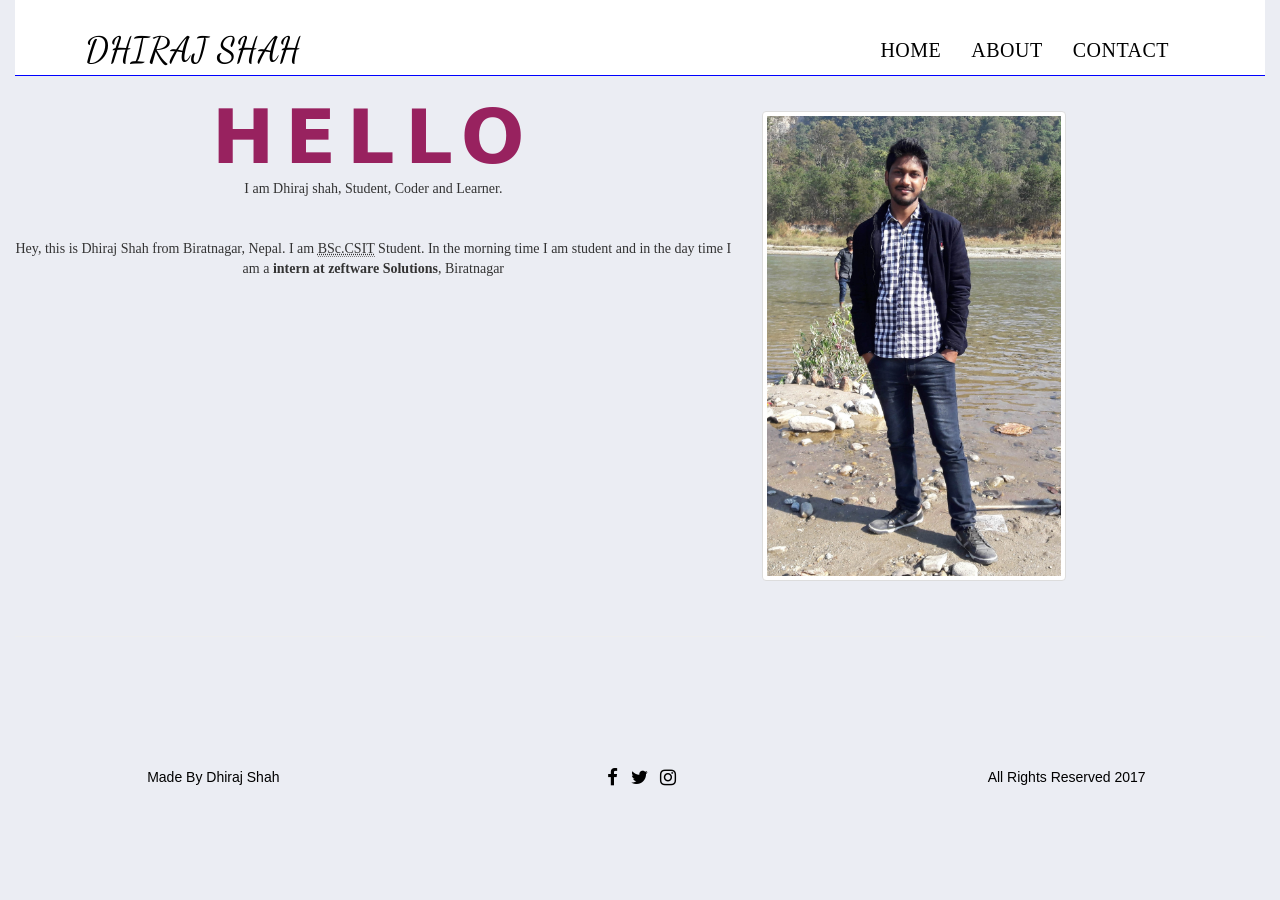
<file: about.html>
<!DOCTYPE html>
<html lang="en">

<head>
    <meta charset="UTF-8">
    <title>Contact</title>
    <meta name="viewport" content="width=device-width, initial-scale=1">
    <link rel="stylesheet" href="bower_components/bootstrap/dist/css/bootstrap.min.css">
    <link rel="stylesheet" href="bower_components/components-font-awesome/css/font-awesome.min.css" typ="text/css">
    <link href="https://fonts.googleapis.com/css?family=Dancing+Script" rel="stylesheet">
    <link rel="stylesheet" href="css/style.css">
    <link rel="stylesheet" href="css/contact.css">
    <link rel="stylesheet" href="css/about.css">
</head>
<body>
<div class="container-fluid">


    <!-- Navigation bar starts-->

    <nav class="nav navbar-default cont">
        <div class="container">
            <div class="navbar-header navbar-left">

                <button type="button" class="navbar-toggle" data-toggle="collapse" data-target="#myNavbar">                            <span class="icon-bar"></span>
                    <span class="icon-bar"></span>
                    <span class="icon-bar"></span>
                </button>

                <a class="navbar-brand" href="index.html"><span class="nb">Dhiraj Shah</span></a>
            </div>

            <div class="collapse navbar-collapse" id="myNavbar">

                <ul class="nav navbar-nav navbar-right">
                    <li><a href="index.html">Home</a></li>
                    <li><a href="about.html">About</a></li>
                    <li><a href="contact.html">Contact</a></li>
                </ul>

            </div>
        </div>
    </nav>

    <!-- Navigation bar ends-->
     <div class=container">
         <div class="row">
             <div class="col-md-7">
                <h1 id="abt"> HELLO </h1>
                 <p id="abt">I am Dhiraj shah, Student, Coder and Learner.</p>
                 <br><br>
                 <p id="abt1">Hey, this is Dhiraj Shah from Biratnagar, Nepal. I am <abbr title=" Bachelor of Science in Computer Science and Information Technology">BSc.CSIT</abbr>
                     Student. In the morning time I am student and in the day time I am a <strong>intern at zeftware Solutions</strong>, Biratnagar
                 </p>
             </div>
            <div class="col-md-5">
                <img src="img/djs.jpg" class="img-thumbnail img-responsive float-right" width="304" height="270">
            </div>
         </div>
     </div>

    <hr>
    <!-- Footer Starts here -->
    <footer class="footer fcont navbar-fixed-bottom">
            <div class="row">
                <div class="col-md-4">
                    <p> Made By Dhiraj Shah</p>
                </div>
                <div class="col-md-4">
                    <a id="ffb" href="http://facebook.com/dhiraj04" target="_blank"><i class="fa fa-facebook fa-fw fa-lg"></i></a>
                    <a id ="ftwitter" href="http://twitter.com/dhirajnpl" target="_blank"><i class="fa fa-twitter fa-fw fa-lg"></i></a>
                    <a id ="finsta" href="http://instagram.com/dhiraj04" target="_blank"><i class="fa fa-instagram fa-fw fa-lg"></i></a><br>
                </div>
                <div class="col-md-4">
                    <p> All Rights Reserved 2017</p>
                </div>
            </div>
        </footer>

    <!-- Footer Ends Here -->




    <script src="bower_components/jquery/dist/jquery.min.js"></script>
    <script src="bower_components/bootstrap/dist/js/bootstrap.min.js"></script>
</div>
</body>
</html>
</file>
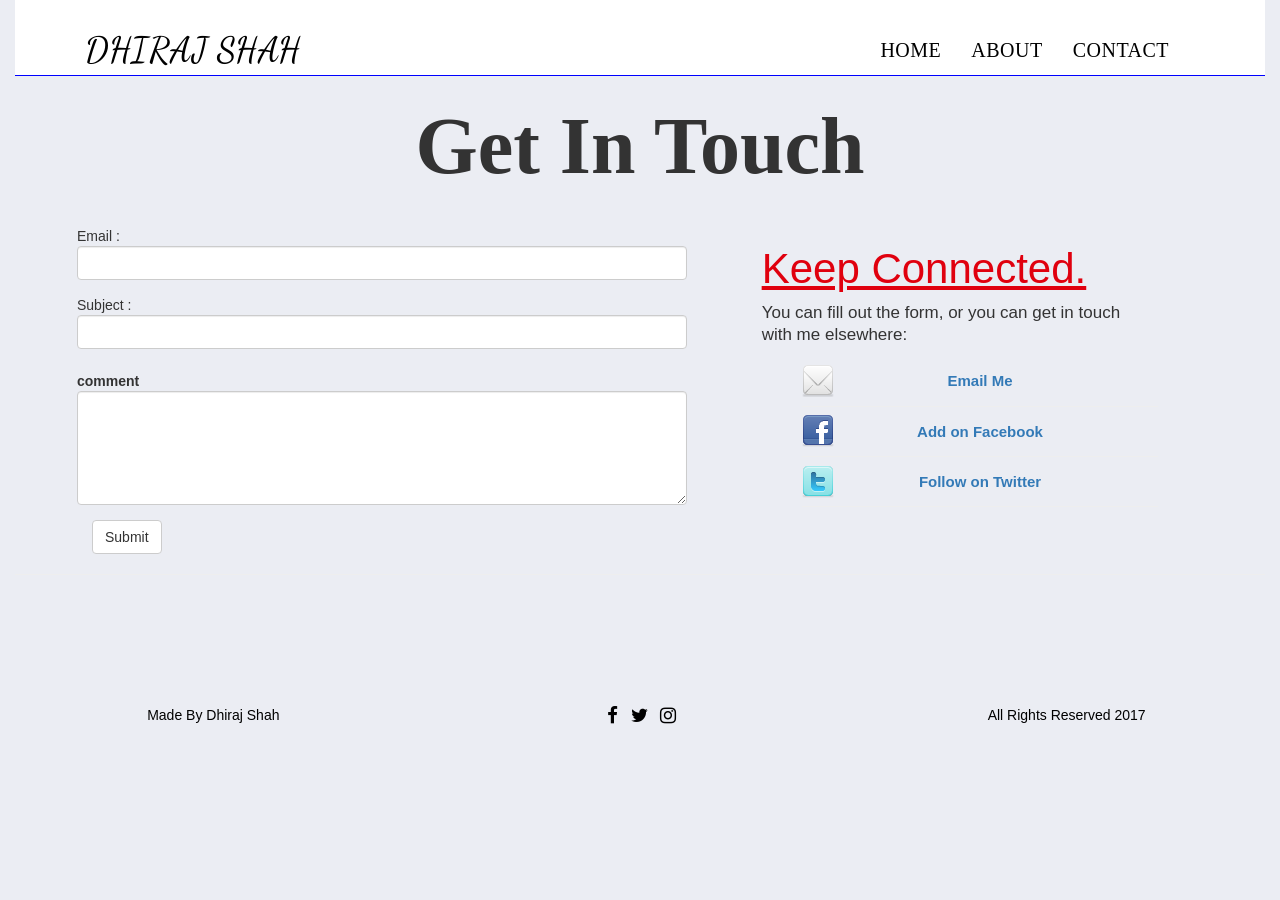
<file: contact.html>
<!DOCTYPE html>
<html lang="en">

<head>
    <meta charset="UTF-8">
    <title>Contact</title>
    <meta name="viewport" content="width=device-width, initial-scale=1">
    <link rel="stylesheet" href="bower_components/bootstrap/dist/css/bootstrap.min.css">
    <link rel="stylesheet" href="bower_components/components-font-awesome/css/font-awesome.min.css" typ="text/css">
    <link href="https://fonts.googleapis.com/css?family=Dancing+Script" rel="stylesheet">
    <link rel="stylesheet" href="css/style.css">
    <link rel="stylesheet" href="css/contact.css">
</head>
<body>
<div class="container-fluid">

    <!-- Navigation bar starts-->

    <nav class="nav navbar-default cont">
        <div class="container">
            <div class="navbar-header navbar-left">

                <button type="button" class="navbar-toggle" data-toggle="collapse" data-target="#myNavbar">                            <span class="icon-bar"></span>
                    <span class="icon-bar"></span>
                    <span class="icon-bar"></span>
                </button>

                <a class="navbar-brand" href="index.html"><span class="nb">Dhiraj Shah</span></a>
            </div>

            <div class="collapse navbar-collapse" id="myNavbar">

                <ul class="nav navbar-nav navbar-right">
                    <li><a href="index.html">Home</a></li>
                    <li><a href="about.html">About</a></li>
                    <li><a href="contact.html">Contact</a></li>
                </ul>

            </div>
        </div>
    </nav>

    <!-- Navigation bar ends-->

    <!-- Form Starts Here -->

    <div class="header text-center">
        <h1 id="contact">Get In Touch</h1>
    </div>
    <br>


    <div class="row">

        <div class="col-md-7">
            <form class="form-horizontal fm">
                <div class="form-group">
                    <lable class="control-label" for "email">Email :</lable>
                    <input type="email" class="form-control" id="email" required>
                </div>
                <div class="form-group">
                    <lable class="control-label" for "subject">Subject :</lable>
                    <input type="subject" class="form-control" id="subject" required>
                </div>
                <div class="form-group">
                    <label class="control-label" for "comment">comment</label>
                    <textarea class="form-control" rows="5" id="comment" required></textarea>
                </div>
                <button type="submit" class="btn btn-default">Submit</button>
            </form>
        </div>

        <div class="col-md-4">
            <h2> Keep Connected.</h2>
            <p id="con">You can fill out the form, or you can get in touch <br>
                with me elsewhere:</p>
            <ul class="cl">
                <li class="emai">
                    <a href="mailto:dhiraj.shah04@gmail.com" title="Email Me">Email Me
                    </a>
                </li>
                <li class="face">
                    <a href="http://facebook.com/dhiraj04" title="Add on Facebook">Add on Facebook
                    </a>
                </li>
                <li class="twit">
                    <a href="http://twitter.com/dhiraj04" title="Follow on Twitter">Follow on Twitter
                    </a>
                </li>
            </ul>
        </div>

    </div>

    <!-- Form Ends here -->
<hr>
    <!-- Footer Starts here -->
    <footer class="footer fcont navbar-fixed-bottom">
            <div class="row">
                <div class="col-md-4">
                    <p> Made By Dhiraj Shah</p>
                </div>
                <div class="col-md-4">
                    <a id="ffb" href="http://facebook.com/dhiraj04" target="_blank"><i class="fa fa-facebook fa-fw fa-lg"></i></a>
                    <a id ="ftwitter" href="http://twitter.com/dhirajnpl" target="_blank"><i class="fa fa-twitter fa-fw fa-lg"></i></a>
                    <a id ="finsta" href="http://instagram.com/dhiraj04" target="_blank"><i class="fa fa-instagram fa-fw fa-lg"></i></a><br>
                </div>
                <div class="col-md-4">
                    <p> All Rights Reserved 2017</p>
                </div>
            </div>
        </footer>

    <!-- Footer Ends Here -->




    <script src="bower_components/jquery/dist/jquery.min.js"></script>
    <script src="bower_components/bootstrap/dist/js/bootstrap.min.js"></script>
</div>
</body>
</html>
</file>
<file: css/style.css>
body, html {
    height: 100%;
    margin: 0;
}

.bg{
    background-repeat: no-repeat;
    height: 100%
    background-size: cover;
    background-position: center;
    background-image : url(../img/bg.jpg);
    background-attachment: fixed;
}

.nav {
    background-color: transparent;

}

.nav.cont {
    background-color: white;
    border-bottom: 1px solid blue;
}

.nav.navbar-nav.navbar-right li a {
    font-family : open sans;
    color: black;
    font-size: 20px;
    font-weight: 500;
    text-transform: uppercase;
    letter-spacing: 0.5px;
}

/*navbar brand >> Dhiraj Shah */
.nb {
    font-family: 'Dancing Script', cursive;
    color: black;
    font-size: 35px;
    font-weight: 500;
    text-transform: uppercase;
    letter-spacing: 0.5px;
}

.navbar-right {
    padding-right: 26px;
    padding-top : 25px;
}

.navbar-left {
    padding-left : 0;
    padding-top: 25px;
}

h1 {
  color: white;
  text-align: center;
}

h1#mbody {
    font-family: sans;
    color: white;
}

h1#contact {
    color: #333333;
    font-weight: bold;
    font-size: 80px;
    line-height: 100px;
    font-family: droid sans;
}

h2 {
   color: #E0000E;
   text-decoration: underline;
   font-size: 42px;
}

p#intro {
    font-family: open sans;
    color: white;
    font-size: 15px;
    font-weight: inherit:
}

p#con {
    font-size: 17px;
    line-height: 22px;
    font-weight: inherit;
}


img {
    margin: 35px auto;
}


.footer {
    text-align : center;
    color : white;
    position: relative;
    padding-top: 110px;
}

.footer a {
    color: white;
}

.footer.fcont{
    color: black;
}

.footer.fcont a {
    color: black;
}

a:hover#finsta {
    color: #e95950;
}

a:hover#ffb {
    color: #3b5998
}

a:hover#ftwitter {
    color: #1dcaff;
}
</file>
<file: css/contact.css>
body {
   /* background-image : url(../img/cnt.jpg);
    background-repeat: no-repeat;
    background-size: cover;
    background-position: center;
    height: 100%
    background-attachment: fixed; */
    background-color: #EBEDF3;
}

.fm {
    margin-left: 77px;
    margin-right: 60px;
}

.cl {
   list-style: none;
   text-align: center;
}

ul.cl li {
    border-bottom: 1px solid #eeeeee;
    padding: 14px 22px;
    font-size: 15px;
    font-weight: bold;
}


ul.cl li a:hover {
    color: red;
    text-decoration: none;
}

.emai {
    background: url(../img/email.png) no-repeat center left;
}

.face {
    background: url(../img/fb.png) no-repeat center left;
}

.twit {
    background: url(../img/tw.png) no-repeat center left;
}

#footer{
	position: relative;
width: 100%;
height: 100;
top:123;
}
</file>
<file: css/about.css>
h1#abt {
    color: #98225F;
    font-family: sans;
    font-size: 75px;
    text-align: center;
    font-weight: bold;
    letter-spacing: 10.5px;
    padding-top: 5x;
}

p#abt {
    text-align: center;
    line-height: 0em;
    font-family: sans serif;
}

p#abt1 {
    text-align: center;
    font-family: sans serif;
}
</file>
